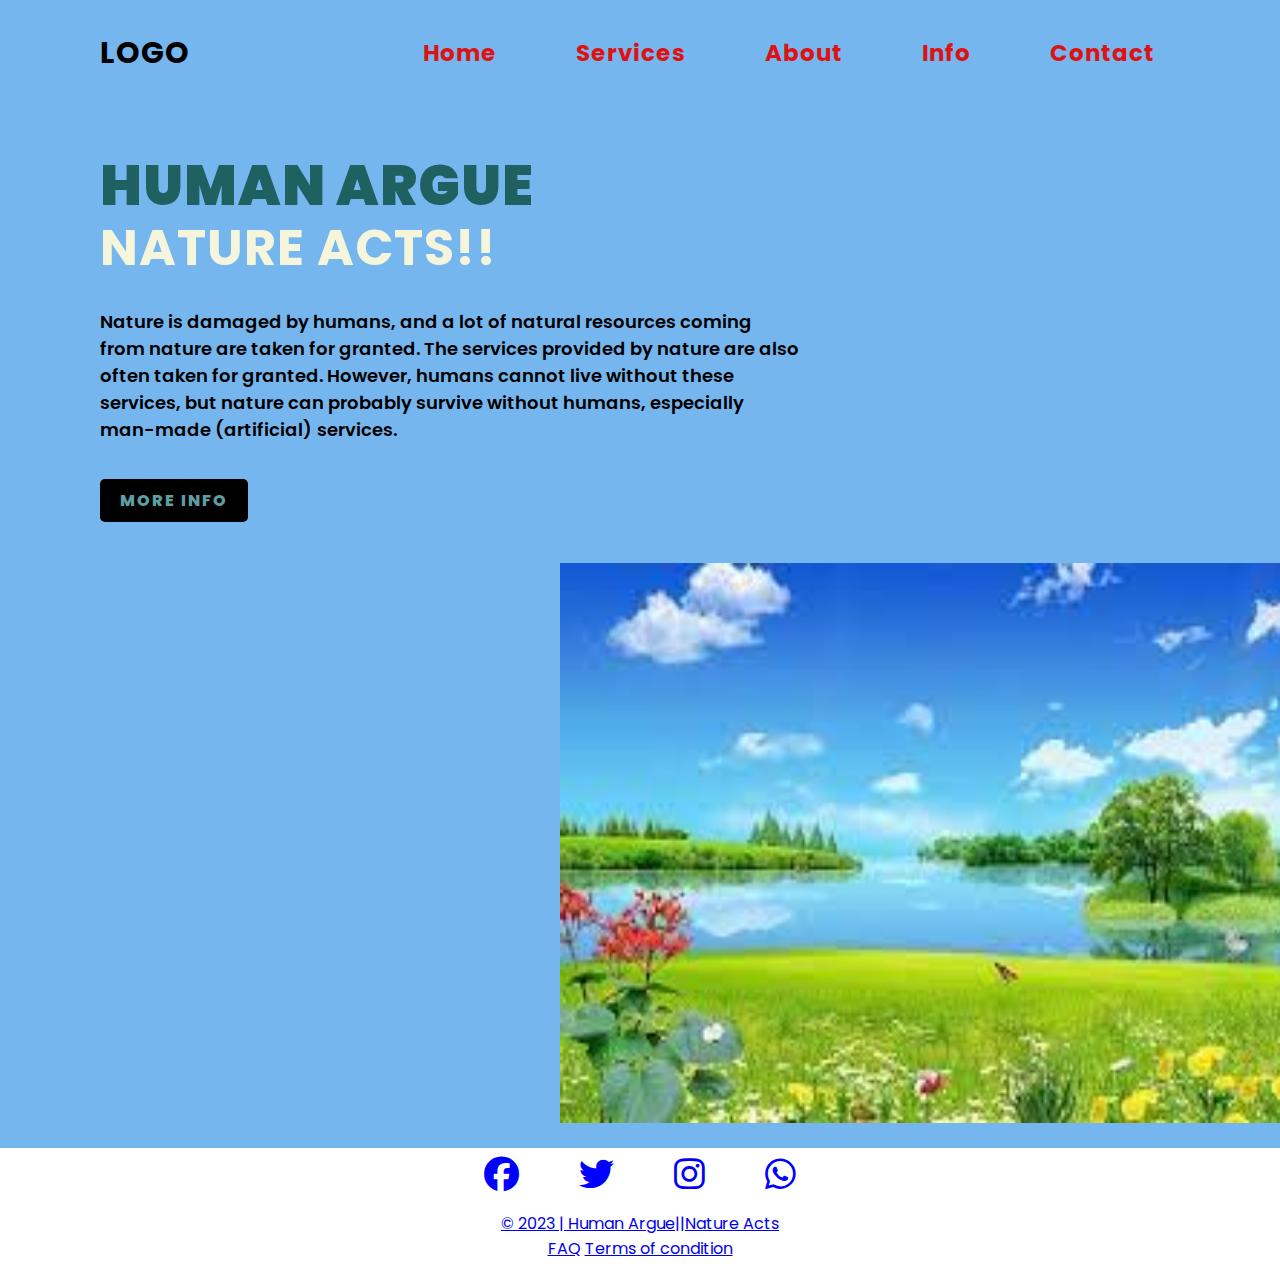
<file: Level-1/Task-1/index.html>
<!DOCTYPE html>
<html lang="en">

<head>
    <meta charset="UTF-8">
    <meta name="viewport" content="width=device-width, initial-scale=1.0">
    <title>Landing Page</title>
    <link rel="stylesheet" href="style.css">
    <link rel="stylesheet" href="https://cdnjs.cloudflare.com/ajax/libs/font-awesome/6.4.2/css/all.min.css">
</head>

<body>
    <section>
        <header>
            <h2> <a href="#" class="logo">Logo</a></h2>
            <div class="navbar">
                <a href="#">Home</a>
                <a href="#">Services</a>
                <a href="#">About</a>
                <a href="#">Info</a>
                <a href="#">Contact</a>
            </div>
        </header>
        <div class="content">
            <div class="info">
                <h2>Human Argue <br><span>Nature Acts!!</span></h2>
                <p> Nature is damaged by humans, and a lot of natural resources coming from nature are taken for
                    granted. The services provided by nature are also often taken for granted. However, humans cannot
                    live without these services, but nature can probably survive without humans, especially man-made
                    (artificial) services. </p>
                <a href="#" class="info-btn">More Info</a>
            </div>
        </div>
        <div class="image">
            <img src="nature.jpg" alt="">
        </div>
        <br>
    </section>

    <footer>
        <div class="media-icons">
            <a href="#"><i class="fa-brands fa-facebook"></i></a>
            <a href="#"><i class="fa-brands fa-twitter"></i></a>
            <a href="#"><i class="fa-brands fa-instagram"></i></a>
            <a href="#"><i class="fa-brands fa-whatsapp"></i></a>
        </div>
        <div class="basic">
            <a href="#">&copy; 2023 | Human Argue||Nature Acts</a>
            <br>
            <a href="#" target="_blank">FAQ</a>
            <a href="#" target="_blank">Terms of condition</a>
            
        </div>
    </footer>
</body>

</html>
</file>
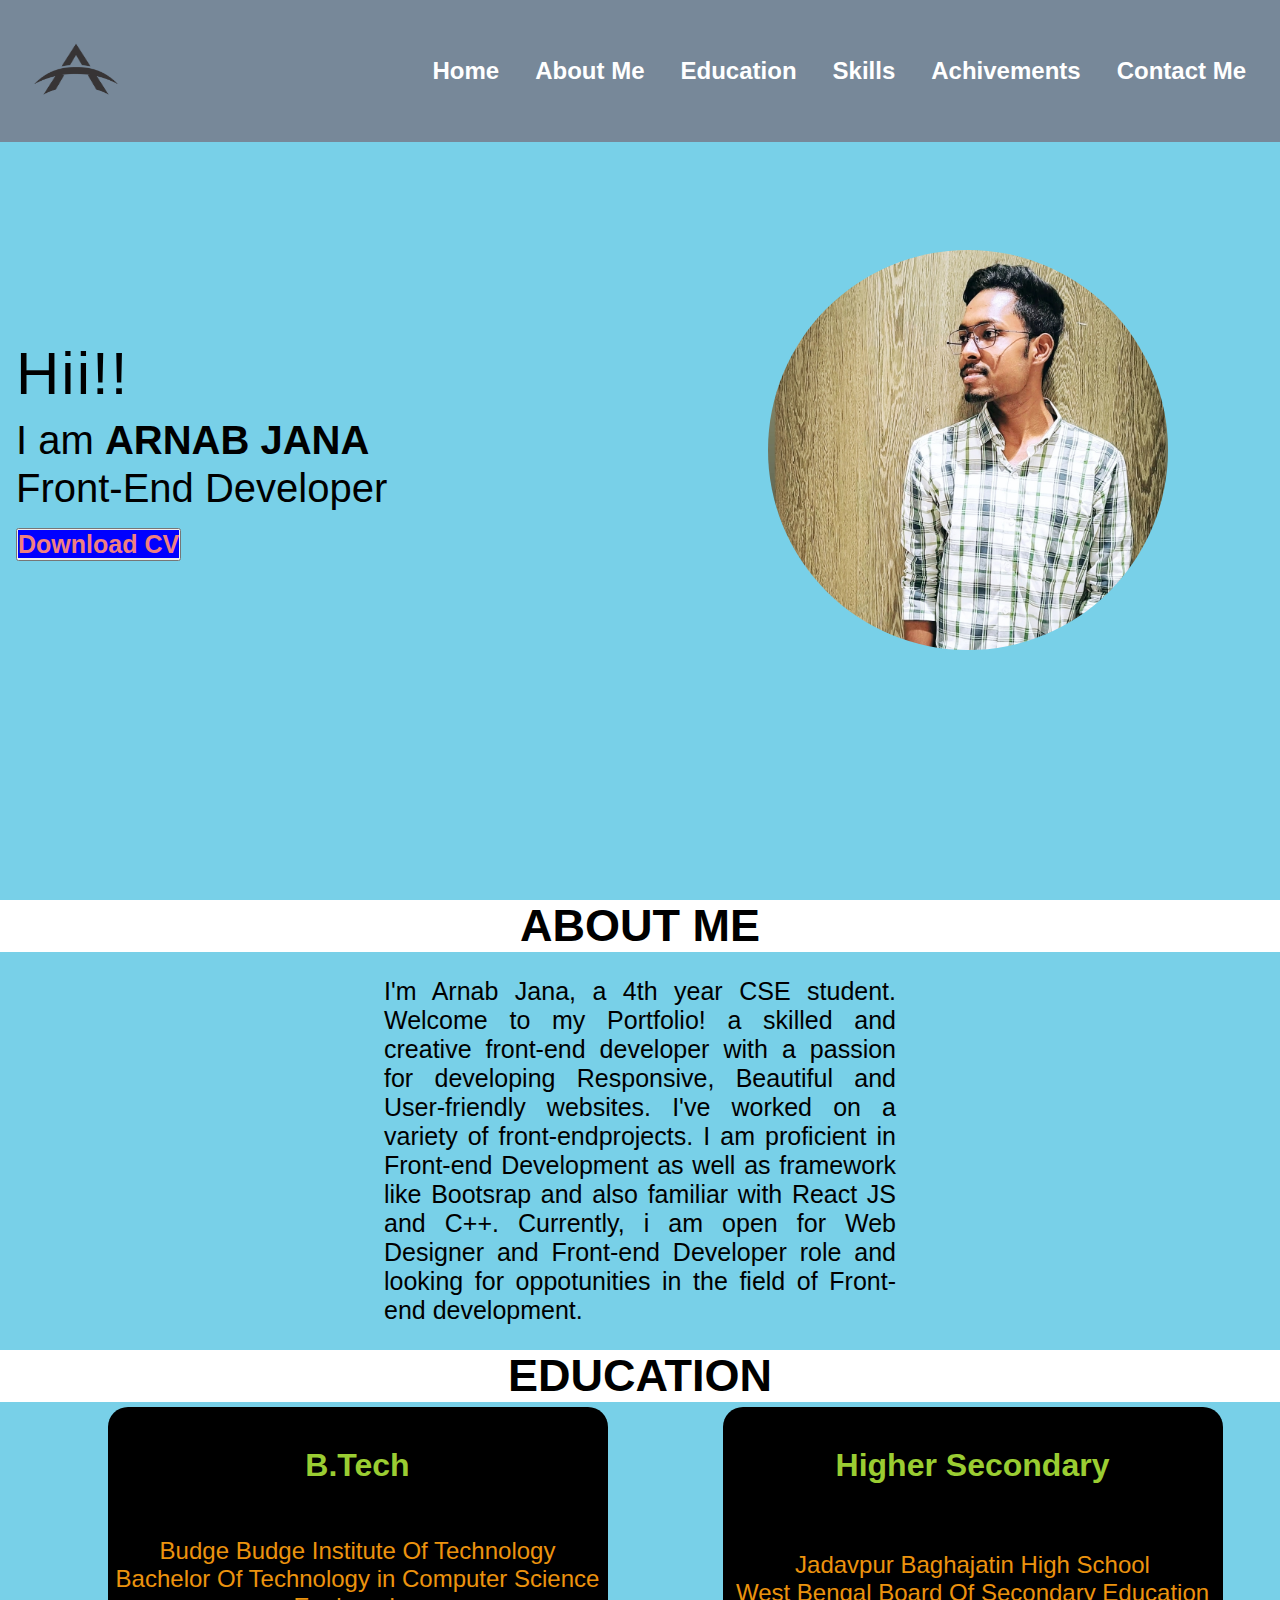
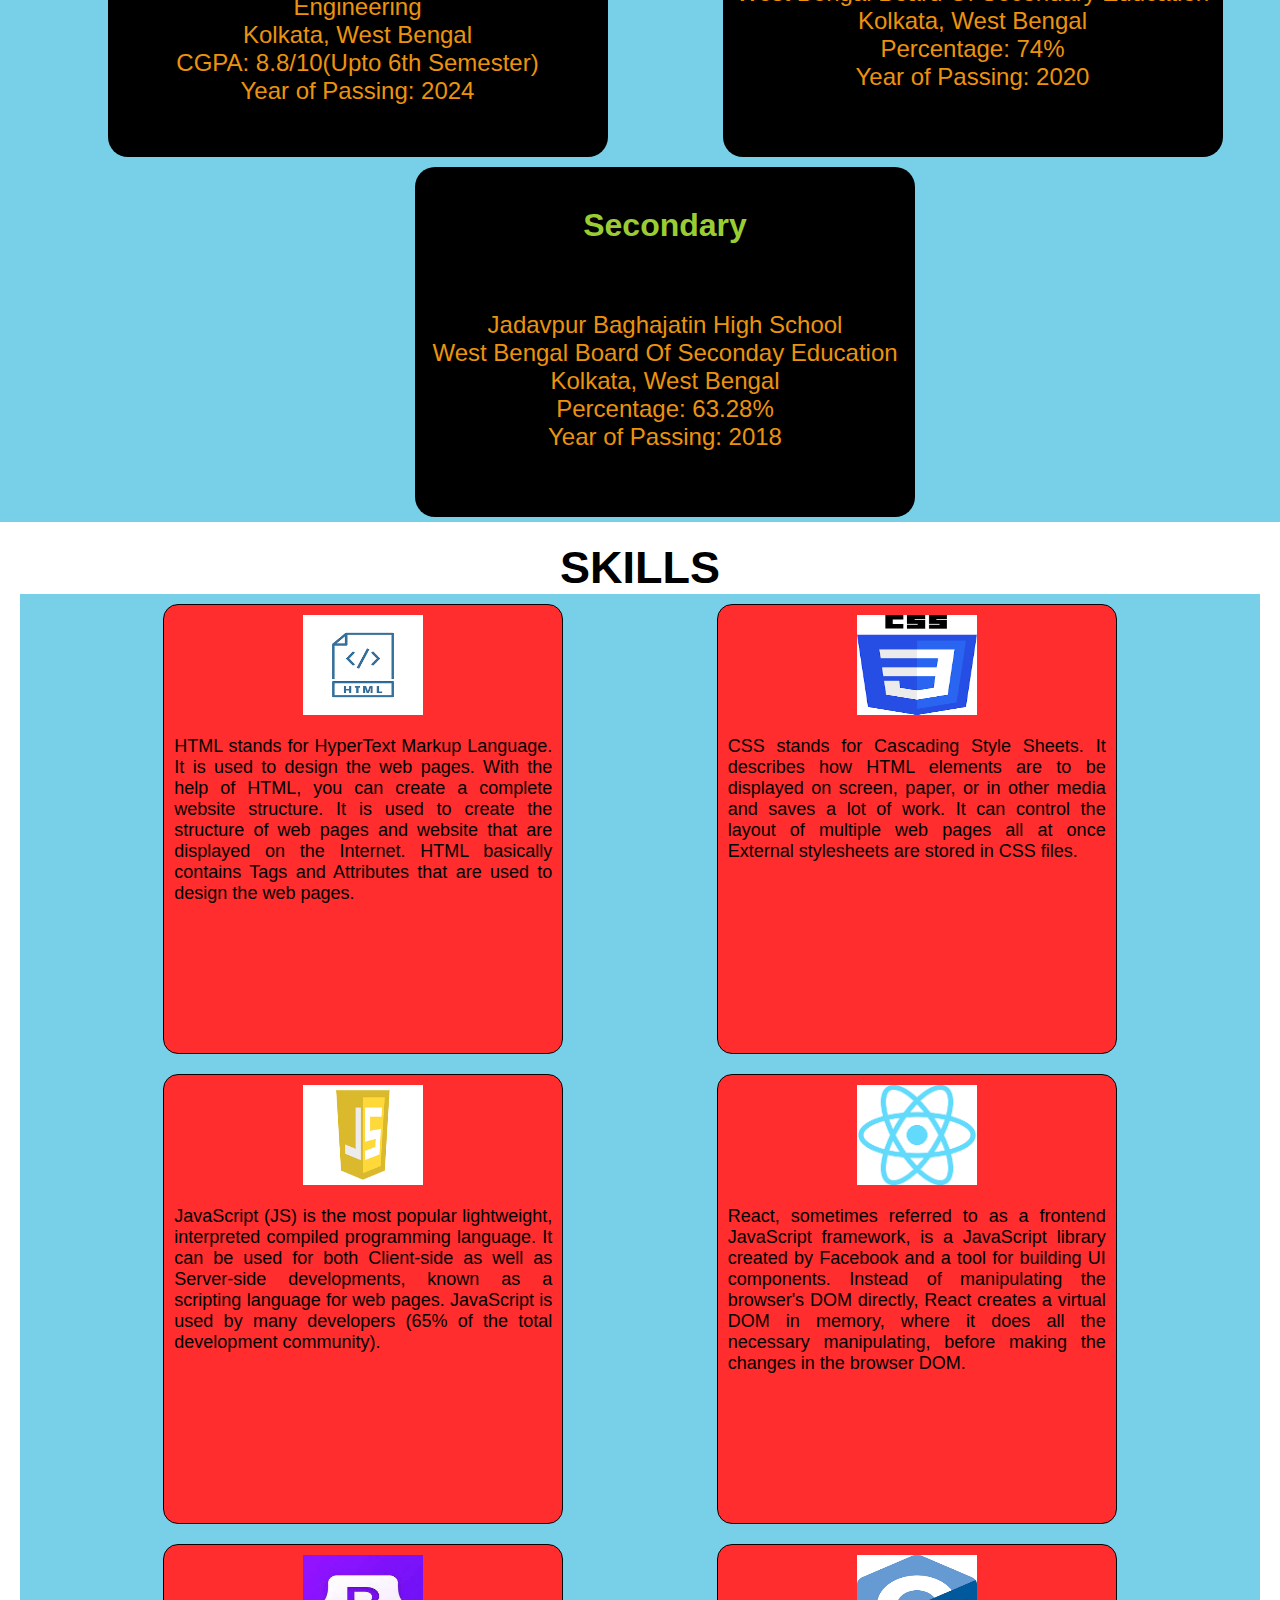
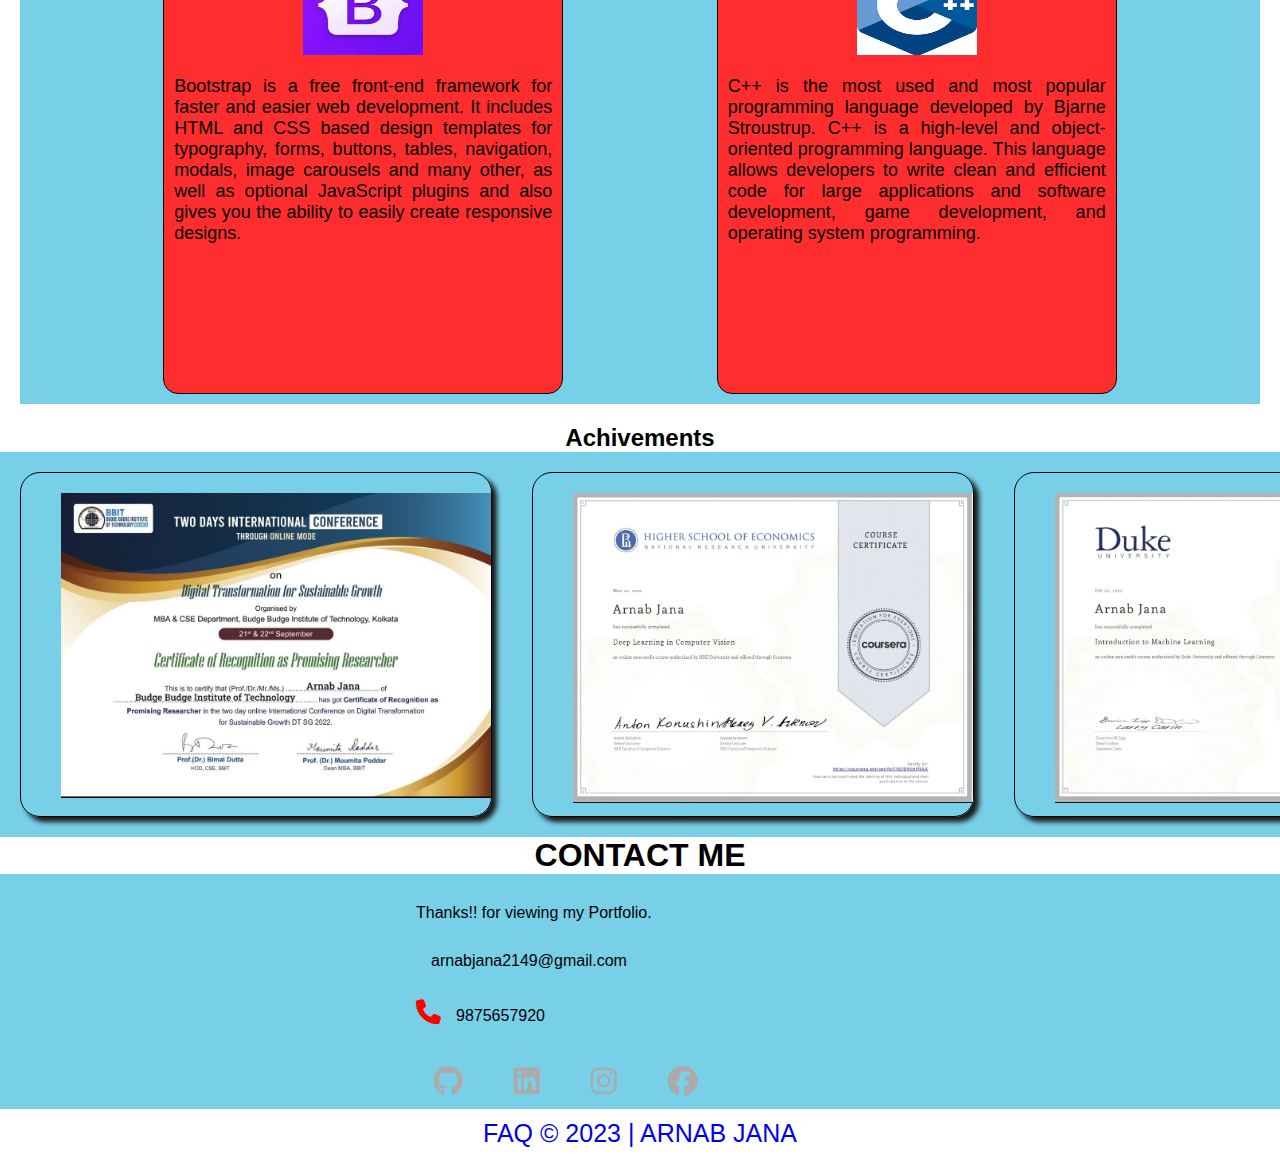
<file: Level-1/Task-2/index.html>
<!DOCTYPE html>
<html lang="en">

<head>
    <meta charset="UTF-8">
    <meta name="viewport" content="width=device-width, initial-scale=1.0">
    <title>Responsive Portfolio</title>
    <link rel="stylesheet" href="style.css">
    <link rel="stylesheet" href="https://cdnjs.cloudflare.com/ajax/libs/font-awesome/6.4.2/css/all.min.css" />
</head>

<body>
    <nav>
        <div class="navbar">
            <div class="logo_area"> <img src="img/new logo.png" alt="logo"></div>
            <label for="check" class="checkbox">
                <i class="ri-menu-line"></i>
            </label>
            <input type="checkbox" name="check" id="check">
            <ul>
                <li><a href="#home">Home</a></li>
                <li><a href="#about">About Me</a></li>
                <li><a href="#education">Education</a></li>
                <li><a href="#skills">Skills</a></li>
                <li><a href="#Achivements">Achivements</a></li>
                <li><a href="#contact">Contact Me</a></li>
                
            </ul>
        </div>
    </nav>
    <section id="home">
        <div class="section_container">
            <div class="content">
                <p class="subtitle">Hii!!</p>
                <h1 class="title">
                    I am <span>ARNAB JANA <br></span> Front-End Developer</h1>
                <div class="button">
                    <button class="download__cv"><a
                            href="https://drive.google.com/file/d/1OpPt_BNcStUjEGyICsF7ESShlIZneZ9T/view?usp=drive_link"
                            target="_blank">Download CV</a></button>
                </div>
            </div>
            <div class="image">
                <img src="img/Arnab img.jpg" alt="profile" />
            </div>
        </div>
    </section>


    <section id="about">
        <h1 class="about-heading">ABOUT ME</h1>
        <div class="box2">
            <div id="intro">
                <p>I'm Arnab Jana, a 4th year CSE student. Welcome to my Portfolio! a skilled and creative front-end
                    developer with a passion for developing Responsive, Beautiful and User-friendly websites. I've
                    worked on
                    a variety of front-endprojects. I am proficient in Front-end Development as well as framework like
                    Bootsrap and also familiar with React JS and C++. Currently, i am open for Web Designer and
                    Front-end
                    Developer role and looking for oppotunities in the field of Front-end development.</p>
            </div>
        </div>
    </section>


    <section id="education">
        <h1 class="edu-heading">EDUCATION</h1>
        <div class="columns">
            <div class="box">
                <h2>B.Tech</h2>
                <p>Budge Budge Institute Of Technology
                    <br>
                    Bachelor Of Technology in Computer Science Engineering
                    <br>
                    Kolkata, West Bengal
                    <br>
                    CGPA: 8.8/10(Upto 6th Semester)
                    <br>
                    Year of Passing: 2024
                </p>
            </div>
            <div class="box">
                <h2>Higher Secondary</h2>
                <p>Jadavpur Baghajatin High School
                    <br>
                    West Bengal Board Of Secondary Education
                    <br>
                    Kolkata, West Bengal
                    <br>
                    Percentage: 74%
                    <br>
                    Year of Passing: 2020
                </p>
            </div>

            <div class="box">
                <h2>Secondary</h2>
                <p>Jadavpur Baghajatin High School
                    <br>
                    West Bengal Board Of Seconday Education
                    <br>
                    Kolkata, West Bengal
                    <br>
                    Percentage: 63.28%
                    <br>
                    Year of Passing: 2018
                </p>
            </div>
        </div>
    </section>

    <section id="skills">
        <h1 class="headings">SKILLS</h1>
        <div class="row">
            <div class="box1">
                <img src="img/html.jpg" alt="">
                <br>
                <p>HTML stands for HyperText Markup Language. It is used to design the web pages. With the help of HTML,
                    you can create a complete website structure. It is used to create the structure of web pages and
                    website that are displayed on the Internet. HTML basically contains Tags and Attributes that are
                    used to design the web pages.
                </p>
            </div>

            <div class="box1">
                <img src="img/css.jpg" alt="">
                <br>
                <p>CSS stands for Cascading Style Sheets. It describes how HTML elements are to be displayed on screen,
                    paper, or in other media and saves a lot of work. It can control the layout of multiple web pages
                    all at once External stylesheets are stored in CSS files.
                </p>
            </div>

            <div class="box1">
                <img src="img/js.jpg" alt="">
                <br>
                <p>JavaScript (JS) is the most popular lightweight, interpreted compiled programming language. It can be
                    used for both Client-side as well as Server-side developments, known as a scripting language for web
                    pages. JavaScript is used by many developers (65% of the total development community).
                </p>
            </div>

            <div class="box1">
                <img src="img/react.js" alt="">
                <br>
                <p>React, sometimes referred to as a frontend JavaScript framework, is a JavaScript library created by
                    Facebook and a tool for building UI components. Instead of manipulating the browser's DOM directly,
                    React creates a virtual DOM in memory, where it does all the necessary manipulating, before making
                    the changes in the browser DOM.
                </p>
            </div>

            <div class="box1">
                <img src="img/bootstrap.jpg" alt="">

                <br>
                <p>Bootstrap is a free front-end framework for faster and easier web development. It includes HTML and
                    CSS based design templates for typography, forms, buttons, tables, navigation, modals, image
                    carousels and many other, as well as optional JavaScript plugins and also gives you the ability to
                    easily create responsive designs.
                </p>
            </div>

            <div class="box1">
                <img src="img/c++.jpg" alt="">

                <br>
                <p>C++ is the most used and most popular programming language developed by Bjarne Stroustrup. C++ is a
                    high-level and object-oriented programming language. This language allows developers to write clean
                    and efficient code for large applications and software development, game development, and operating
                    system programming.
                </p>
            </div>
        </div>
    </section>

    <section id="Achivements">
        <div class="heading">
            <h2 id="achive">Achivements</h2>
        </div>
        <div class="achivement">
            <div class="my_achive">
                <img src="img/certificate (2).jpg" alt="Recognition as a Promissing Researcher" width="430px">
                <p></p>
            </div>

            <div class="my_achive">
                <img src="img/dl.jpg" alt="Deep Learning in Computer Vesion" width="400px">
                <P></P>
            </div>

            <div class="my_achive">
                <img src="img/ml.jpg" alt="Introduction to Machine Learning" width="400px">
                <P></P>
            </div>
        </div>

    </section>
    <section id="Contact">
        <div class="heading">
            <h1 id="contact-head">CONTACT ME</h1>
        </div>
        <div class="container">
            <div class="row">
                <div class="contact-info">
                    <p>Thanks!! for viewing my Portfolio.</p>
                    <p><i class="fa-solid fa-mail"></i>arnabjana2149@gmail.com</p>
                    <p><i class="fa-solid fa-phone"></i>9875657920</p>
                    <div class="media-icons">
                        <ul>
                            <li><a href="https://github.com/Arnabx57"><i class="fa-brands fa-github"></i></a></li>
                            <li><a href="https://www.linkedin.com/in/arnab-jana-002544243?utm_source=share&utm_campaign=share_via&utm_content=profile&utm_medium=android_app"><i class="fa-brands fa-linkedin"></i></a></li>
                            <li><a href="https://instagram.com/iam_arnab18?igshid=OGQ5ZDc2ODk2ZA=="><i class="fa-brands fa-instagram"></i></a></li>
                            <li><a href="https://www.facebook.com/arnab.jana.524934?mibextid=ZbWKwL"><i class="fa-brands fa-facebook"></i></a></li>
                        </ul>
                    </div>
                </div>
            </div>
        </div>
    </section>
    <footer>
        <a href="#" target="_blank">FAQ</a>
        <a href="#">&copy; 2023 | ARNAB JANA</a>
    </footer>
</body>

</html>
</file>
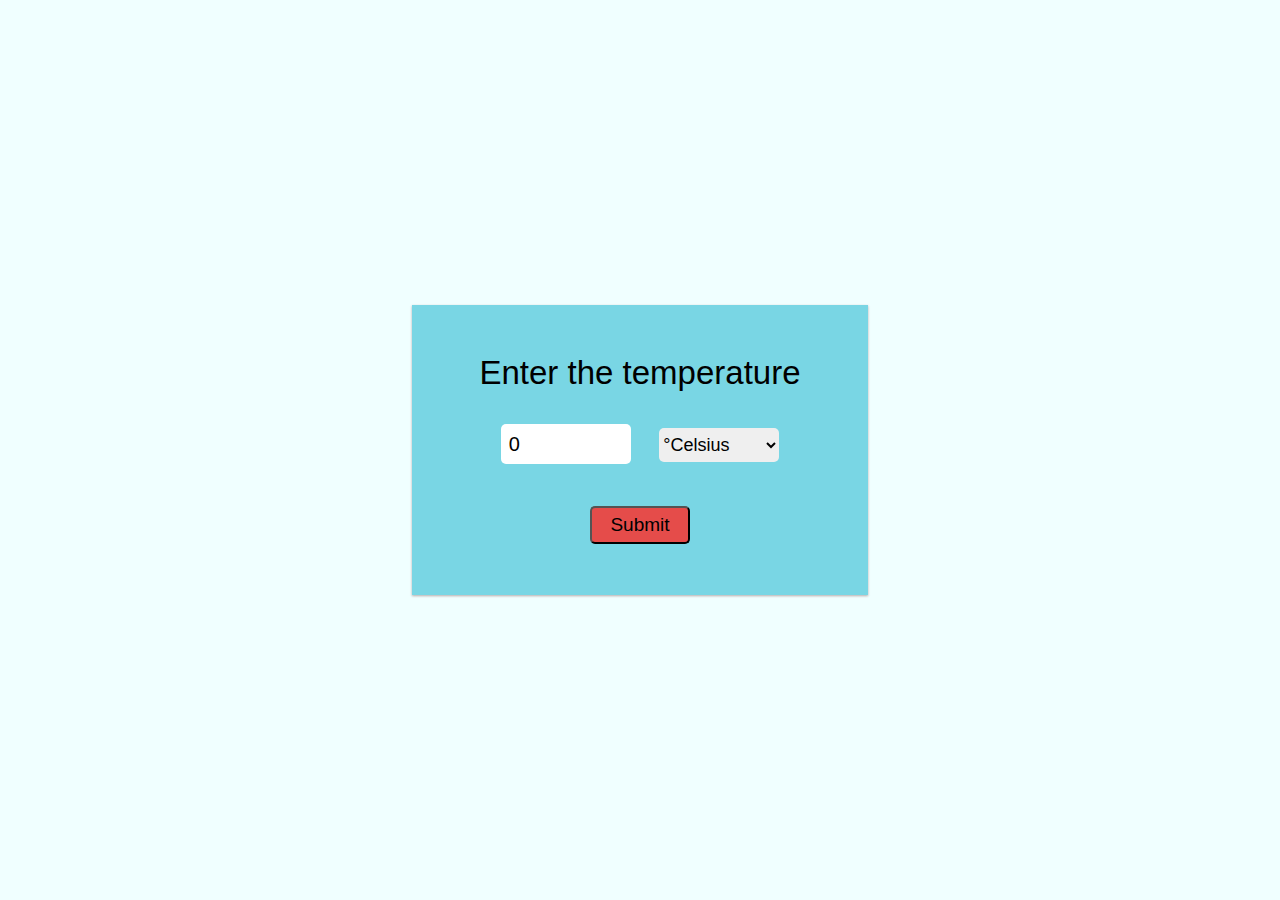
<file: Level-1/Task-3/index.html>
<!DOCTYPE html>
<html lang="en">

<head>
    <meta charset="UTF-8">
    <meta http-equiv="X-UA-Compatible" content="IE=edge">
    <meta name="viewport" content="width=device-width, initial-scale=1.0">
    <link rel="stylesheet" href="style.css">
    <title>Temperature converter</title>
</head>

<body>
    <div class="container">
        <form id="calTemp" onsubmit="calculateTemp(); return false">
            <label for="temp">Enter the temperature</label>
            <br>
            <input type="number" name="temp" id="temp" value="0">
            <select name="temp_diff" id="temp_diff">
                <option value="cel">&#176;Celsius</option>
                <option value="fah">&#176;Fahrenheit</option>
            </select>
            <br>
            <input type="submit" name="temp" id="submit">
            <br>
            <span id="result"></span>
        </form>
    </div>

    <script src="script.js"></script>
</body>

</html>
</file>
<file: Level-1/Task-1/style.css>
@import url('https://fonts.googleapis.com/css2?family=Poppins:wght@300;400;500;600;700;800;900&family=Skranji&display=swap');

* {
    margin: 0;
    padding: 0;
    box-sizing: border-box;
    font-family: "Poppins", sans-serif;
}

section {
    position: relative;
    width: 100%;
    min-height: 100vh;
    display: flex;
    flex-direction: column;
    justify-content: flex-start;
    background-color: rgb(118, 182, 238);
}

.image {
    display: inline-block;
    margin-left: auto;
    margin-right: auto;
    width: 10rem;
}

.image img {
    width: 54rem;
    float: left;
    margin-left: 0px 0px 0px 30px;
    height: 35rem;
}

header {
    position: relative;
    top: 0;
    width: 100%;
    display: flex;
    justify-content: space-between;
    align-items: center;
    padding: 30px 100px;
}

header .logo {
    position: relative;
    color: black;
    font-size: 30px;
    text-decoration: none;
    text-transform: uppercase;
    font-weight: 700;
    letter-spacing: 1px;
}

header .navbar a {
    color: rgb(222, 18, 18);
    text-decoration: none;
    font-size: 23px;
    font-weight: 700;
    padding: 10px 25px;
    letter-spacing: 1px;
    border-radius: 30px;
    transition: 0.4s;
    transition-property: background;
}

header .navbar a:not(:last-child) {
    margin-right: 25px;
}

header .navbar a:hover {
    background: white;
    color: chartreuse;
}

.content {
    max-width: 700px;
    margin: 50px 100px;
}

.content .info h2 {
    color: rgb(31, 96, 96);
    font-size: 55px;
    text-transform: uppercase;
    font-weight: 900;
    letter-spacing: 1px;
    line-height: 60px;
    margin-bottom: 30px;
}

.content .info h2 span {
    color: beige;
    font-size: 50px;
    font-weight: 700;
}

.content .info p {
    font-size: 18px;
    font-weight: 600;
    margin-bottom: 45px;
}

.content .info-btn {
    color: cadetblue;
    background-color: black;
    text-decoration: none;
    text-transform: uppercase;
    font-weight: 800;
    letter-spacing: 2px;
    padding: 10px 20px;
    border-radius: 5px;
    transition-property: background;
}

.content .info-btn:hover {
    background: white;
}

footer {

    .media-icons {
        display: flex;
        justify-content: center;
        align-items: center;
        margin: auto;
    }

    .media-icons a {
        position: relative;
        color: blue;
        font-size: 35px;
        transition: 0.4s;
        transition-property: transform;
    }

    .media-icons a:not(:last-child) {
        margin-right: 60px;
    }

    .media-icons a:hover {
        transform: scale(1.5);
    }

    .basic {
        color: #fff;
        padding: 10px;
        text-align: center;
    }
}
</file>
<file: Level-1/Task-2/style.css>
:root {
    --primary-color: rgb(162, 108, 162);
    --primary-color-dark: purple;
    --secondary-color: rgba(255, 132, 0, 0.858);
    --text-dark: black;
    --text-light: rgb(166, 142, 142);
    --extra-light: white;
    --max-width: 1200px;
}

* {
    padding: 0;
    margin: 0;
    box-sizing: border-box;
}

a {
    text-decoration: none;
}

body {
    font-family: 'Poppins', sans-serif;
}

html{
    scroll-behavior: smooth;
}
/*navbar*/
nav {
    background-color: lightslategray;
    position: fixed;
    top: 0;
    left: 0;
    width: 100%;
    z-index: 99;
}

.navbar {
    display: flex;
    align-items: center;
    max-width: 100%;
    justify-content: space-between;
    padding: 1.5rem 1rem;
    margin: auto;
}

.logo_area img{
    width: 120px;
    height: 90px;
    background-image: transparent;
}

nav .checkbox {
    display: none;
}

nav input {
    display: none;
}

nav .checkbox i {
    font-size: 5rem;
    color: var(--primary-color);
    cursor: pointer;
}

ul {
    list-style: none;
    display: flex;
    align-items: center;
    transition: left 0.3s;
}

ul li a {
    text-decoration: none;
    padding: 0.5rem 1rem;
    border: 2px solid transparent;
    color: white;
    font-weight: 600;
    transition: all .7s ease;
    font-size: 1.5rem;
}

ul li a:hover {
    color: black;
    background-color: bisque;
    box-shadow: 0 0 15px white;
}

/*home*/
.home {
    background-color: var(--extra-light);
}

.section_container {
    top: 0;
    right: 0;
    min-height: 100vh;
    display: grid;
    margin: auto;
    padding: 1rem;
    max-width: 100%;
    grid-template-columns: repeat(2, 1fr);
    gap: 4rem;
    background-color: rgb(120, 208, 232);
    z-index: -1;
}

.content {
    display: flex;
    flex-direction: column;
    justify-content: center;
}

.subtitle {
    letter-spacing: 2px;
    color: black;
    font-weight: 500;
    font-size: 60px;
    margin-bottom: 0.5rem;
}

.title {
    font-weight: 500;
    font-size: 2.5rem;
    line-height: 3rem;
    color: var(--text-dark);
    margin-bottom: 1rem;
}

.title span {
    font-weight: 600;
}

.description {
    line-height: 1.5rem;
    color: black;
    margin-bottom: 2rem;
}

.action_btn {
    display: flex;
    gap: 4rem;
}

.action_btn button {
    letter-spacing: 7px;
    font-size: 80px;
    font-weight: 600;
    padding: 1rem 2rem;
    outline: none;
    border: 1px solid var(--primary-color);
    border-radius: 50px;
    transition: 0.2s ease;
}

.download__cv a{
    background-color: blue;
    color: lightcoral;
    font-size: 25px;
    font-weight: bold;
    box-sizing: border-box;
}

.download__cv:hover {
    cursor: pointer;
    color: black;
    box-shadow: 0 0 5px white, 0 0 10px white, 0 0 15px white;
}

.image {
    display: grid;
    place-items: center;
}

.image img {
    width: min(25rem, 90%);
    border-radius: 100%;
}

/*About Me*/
#about{
    display: flex;
    flex-direction: column;
    box-sizing: border-box;
    margin-bottom: 50px;
    padding: auto;
    align-items: center;
    font-size: 25px;
    margin: auto;
}

.about-heading{
    font-size: 45px;
}
#intro{
    display: flex;
    flex-direction: column;
    text-align: justify;
    padding: 25px 30%;
    background-color: rgb(120, 208, 232);
    max-width: 100%;
    /* align-items: center; */
}

/*Education*/
#education {
    display: flex;
    flex-direction: column;
    align-items: center;
}

#education h1{
    padding: auto;
    font-size: 45px;
    flex-direction: column;
    box-sizing: border-box;
}

.columns{
    width: 100%;
    grid-template-columns: auto auto;
    background-color: rgb(120, 208, 232);
    padding-left: 50px;
    display: flex;
    justify-content: space-around;
    flex-wrap: wrap;
    box-sizing: border-box;
}


.box{
    display: flex;
    justify-content: space-around;
    flex-wrap: wrap;
    box-sizing: border-box;
    height: 350px;
    width: 500px;
    background-color: black;
    border-radius: 20px;
    margin: 5px;
}

.box h2{
    font-size: 2rem;
    margin-top: 40px;
    color: yellowgreen;
    text-align: center;
}

.box p{
    font-size: 1.5rem;
    color: rgb(236, 147, 14);
    text-align: center;
}

/*skills*/
#skills{
    display: flex;
    flex-direction: column;
    padding: 20px;
    align-items: center;
    font-size: 18px;
}

.headings{
    font-size: 45px;
}

.row{
    display: flex;
    justify-content: space-evenly;
    flex-wrap: wrap;
    box-sizing: border-box;
    background-color: rgb(120, 208, 232);
}

.box1{
    display: flex;
    flex-direction: column;
    width: 400px;
    height: 450px;
    border: 1px solid black;
    margin: 10px;
    text-align: justify;
    padding: 10px;
    align-items: center;
    border-radius: 15px;
    background: linear-gradient(to top, rgb(62, 116, 62)50%, rgb(255,45,45) 50%);
    background-size: 100% 200%;
    transition: all .8s;
}

.box1:hover{
    background-position: left bottom;
    border: none;
    color: aliceblue;
    box-shadow: 0 0 20px rgb(62, 116, 62);
}

.box1 img{
    width: 120px;
    height: 100px;
}

/* Achivement Section  */
.achivement {
    display: flex;
    justify-content: space-evenly;
    background-color: rgb(120, 208, 232);
}

.my_achive {
    margin: 20px;
    height: 345px;
    width: 100%;
    border: 1px solid black;
    border-radius: 20px;
    padding: 20px 0 0 40px;
    box-shadow: 5px 5px 5px rgb(27, 27, 27);
}

.my_achive p {
    margin-top: 10px;
}
/*contact*/
.heading{
    display: flex;
    flex-direction: column;
    box-sizing: border-box;
    color: black;
    text-align: center;
}
.contact-head{
    text-align: center;
    font-size: 45px;
}
 

.contact-info{
    flex-basis: 35%;
}

.contact-info p{
    margin-top: 30px;
}

.contact-info p i{
    color: red;
    margin-right: 15px;
    font-size: 25px;
}

 .media-icons{
    margin-top: 30px;
}

.media-icons a{
    text-decoration: none;
    font-size: 30px;
    margin-right: 15px;
    color: #ababab;
    display: inline-block;
} 
footer {
    color: lightslategray;
    padding: 10px;
    text-align: center;
    font-size: 25px;
    
  }
</file>
<file: Level-1/Task-3/style.css>
@import url('https://fonts.googleapis.com/css2?family=Raleway:ital,wght@0,300;0,500;0,600;0,700;1,300;1,400;1,500;1,600;1,700&family=Roboto:wght@100;300;400;700&family=Ubuntu:ital,wght@0,300;0,400;0,500;1,300;1,400;1,500;1,700&display=swap');

* {
    box-sizing: border-box;
    padding: 0;
    margin: 0;
    font-family: 'Poppins', sans-serif;
}

.container {
    display: flex;
    justify-content: center;
    align-items: center;
    height: 100vh;
    text-align: center;
    background-color: azure;

}

#calTemp {
    padding: 29px 67px;
    min-height: 290px;
    background-color: #79d6e4;
    box-shadow: rgba(210, 33, 33, 0.12) 0px 1px 3px, rgba(0, 0, 0, 0.24) 0px 1px 2px;
}

label {
    font-size: 33px;
    line-height: 78px;
}

#temp {
    width: 130px;
    height: 40px;
    border-radius: 5px;
    margin: 12px;
    padding: 8px;
    font-size: 20px;
    font-weight: 500;
    border: none;
    outline: none;
}

#temp_diff {
    width: 120px;
    height: 34px;
    border-radius: 5px;
    margin: 12px;
    font-size: 18px;
    font-weight: 500;
    border: none;
    outline: none;
}

#submit {
    width: 100px;
    border-radius: 5px;
    margin: 30px 0 20px 0;
    font-size: 19px;
    background-color: rgb(229, 76, 74);
    padding: 6px;
    transition: all 0.5s ease;
}

#submit:hover {
    background-color: antiquewhite;
    cursor: pointer;
}

#result {
    font-size: 28px;
}
</file>
